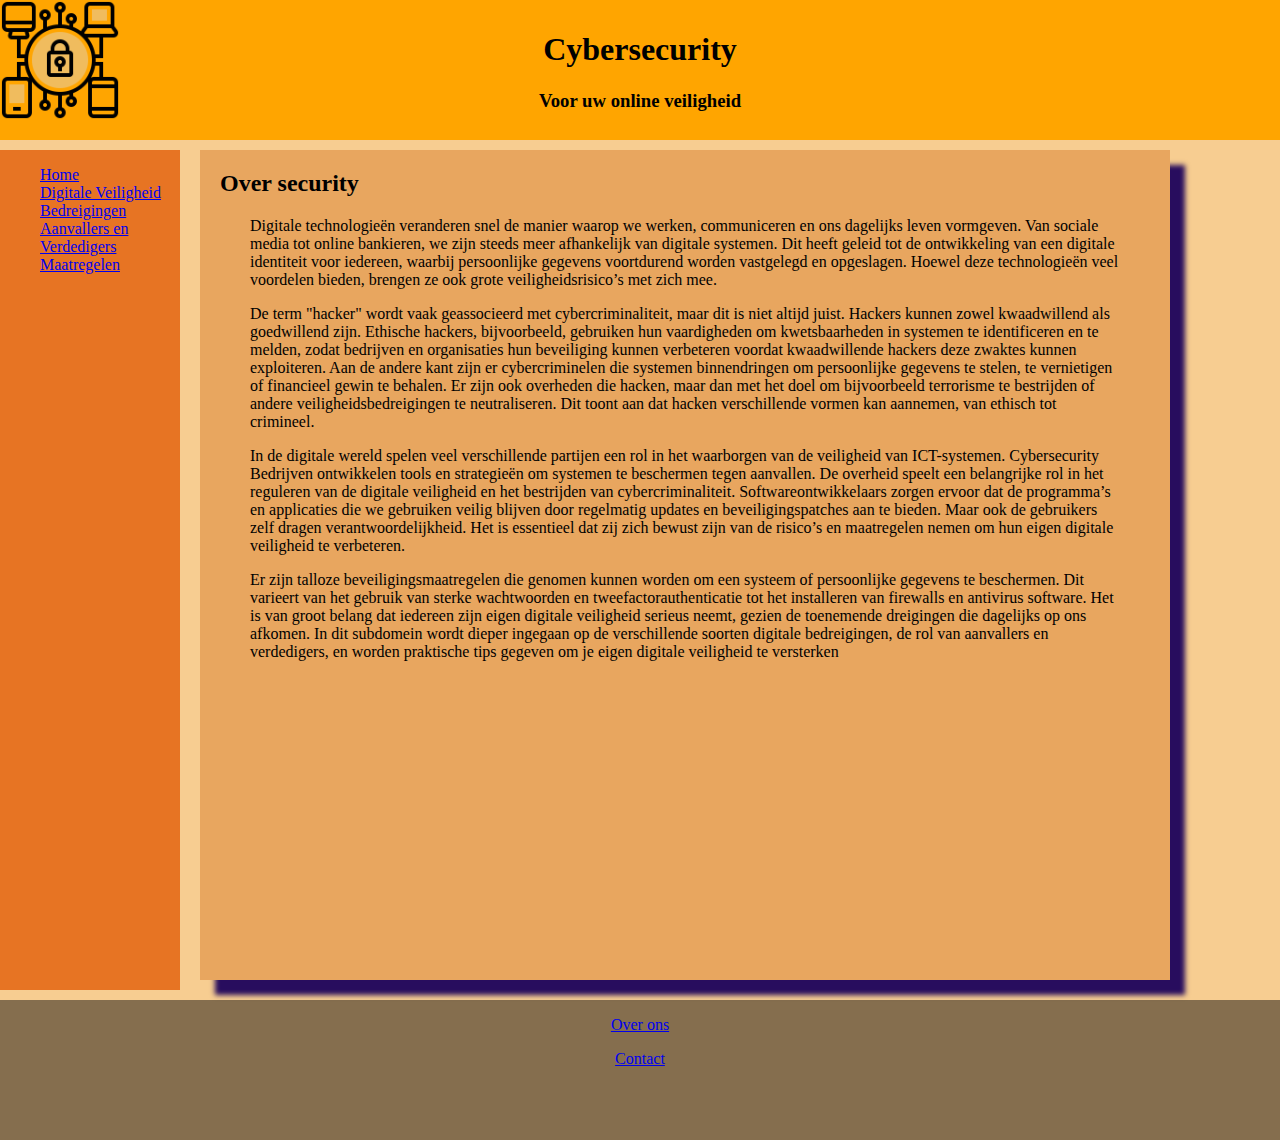
<file: index.html>
<!DOCTYPE html>
<html lang="nl">

<head>
  <meta charset="utf-8">
  <meta name="viewport" content="width=device-width, initial-scale=1">
  <title>Mijn Website</title>
  <link href="style.css" rel="stylesheet" type="text/css" />
</head>

<body>

  <div class="grid-container">
    
    <header class="header">
      <div class="logo"><img src="images/2974493.png" width="120" alt="logo security"/></div>
      <div class="center">
        <div class="titel">
          <h1>Cybersecurity</h1><h3>Voor uw online veiligheid</h3>
        </div>
      </div>
    </header>
    
    
    
    <nav class="nav">
      <ul>
        <li><a href="index.html">Home</a></li>
        <li><a href="subpagina.1.html">Digitale Veiligheid</a></li>
        <li><a href="subpagina.2.html">Bedreigingen</a></li>
        <li><a href="suboagina.3.html">Aanvallers en Verdedigers</a></li>
        <li><a href="subpagina.4.html">Maatregelen</a></li>
      </ul>
    </nav>
    
    
    <main class="main">
      <h2>Over security</h2>
      <p>Digitale technologieën veranderen snel de manier waarop we werken, communiceren en ons dagelijks leven vormgeven. Van sociale media tot online bankieren, we zijn steeds meer afhankelijk van digitale systemen. Dit heeft geleid tot de ontwikkeling van een digitale identiteit voor iedereen, waarbij persoonlijke gegevens voortdurend worden vastgelegd en opgeslagen. Hoewel deze technologieën veel voordelen bieden, brengen ze ook grote veiligheidsrisico’s met zich mee.
         </p>
      <p>De term "hacker" wordt vaak geassocieerd met cybercriminaliteit, maar dit is niet altijd juist. Hackers kunnen zowel kwaadwillend als goedwillend zijn. Ethische hackers, bijvoorbeeld, gebruiken hun vaardigheden om kwetsbaarheden in systemen te identificeren en te melden, zodat bedrijven en organisaties hun beveiliging kunnen verbeteren voordat kwaadwillende hackers deze zwaktes kunnen exploiteren. Aan de andere kant zijn er cybercriminelen die systemen binnendringen om persoonlijke gegevens te stelen, te vernietigen of financieel gewin te behalen. Er zijn ook overheden die hacken, maar dan met het doel om bijvoorbeeld terrorisme te bestrijden of andere veiligheidsbedreigingen te neutraliseren. Dit toont aan dat hacken verschillende vormen kan aannemen, van ethisch tot crimineel.
      </p>
      <p>In de digitale wereld spelen veel verschillende partijen een rol in het waarborgen van de veiligheid van ICT-systemen. Cybersecurity Bedrijven ontwikkelen tools en strategieën om systemen te beschermen tegen aanvallen. De overheid speelt een belangrijke rol in het reguleren van de digitale veiligheid en het bestrijden van cybercriminaliteit. Softwareontwikkelaars zorgen ervoor dat de programma’s en applicaties die we gebruiken veilig blijven door regelmatig updates en beveiligingspatches aan te bieden. Maar ook de gebruikers zelf dragen verantwoordelijkheid. Het is essentieel dat zij zich bewust zijn van de risico’s en maatregelen nemen om hun eigen digitale veiligheid te verbeteren.
      </p>
      <p>Er zijn talloze beveiligingsmaatregelen die genomen kunnen worden om een systeem of persoonlijke gegevens te beschermen. Dit varieert van het gebruik van sterke wachtwoorden en tweefactorauthenticatie tot het installeren van firewalls en antivirus software. Het is van groot belang dat iedereen zijn eigen digitale veiligheid serieus neemt, gezien de toenemende dreigingen die dagelijks op ons afkomen.
        In dit subdomein wordt dieper ingegaan op de verschillende soorten digitale bedreigingen, de rol van aanvallers en verdedigers, en worden praktische tips gegeven om je eigen digitale veiligheid te versterken </p>
     </main> 

    <footer class="footer">
      <p><a href="overons.html">Over ons</a></p>
      <p><a href="contact.html">Contact</a></p>
    </footer>   

    
  </div>


      
      

</body>

</html>
</file>
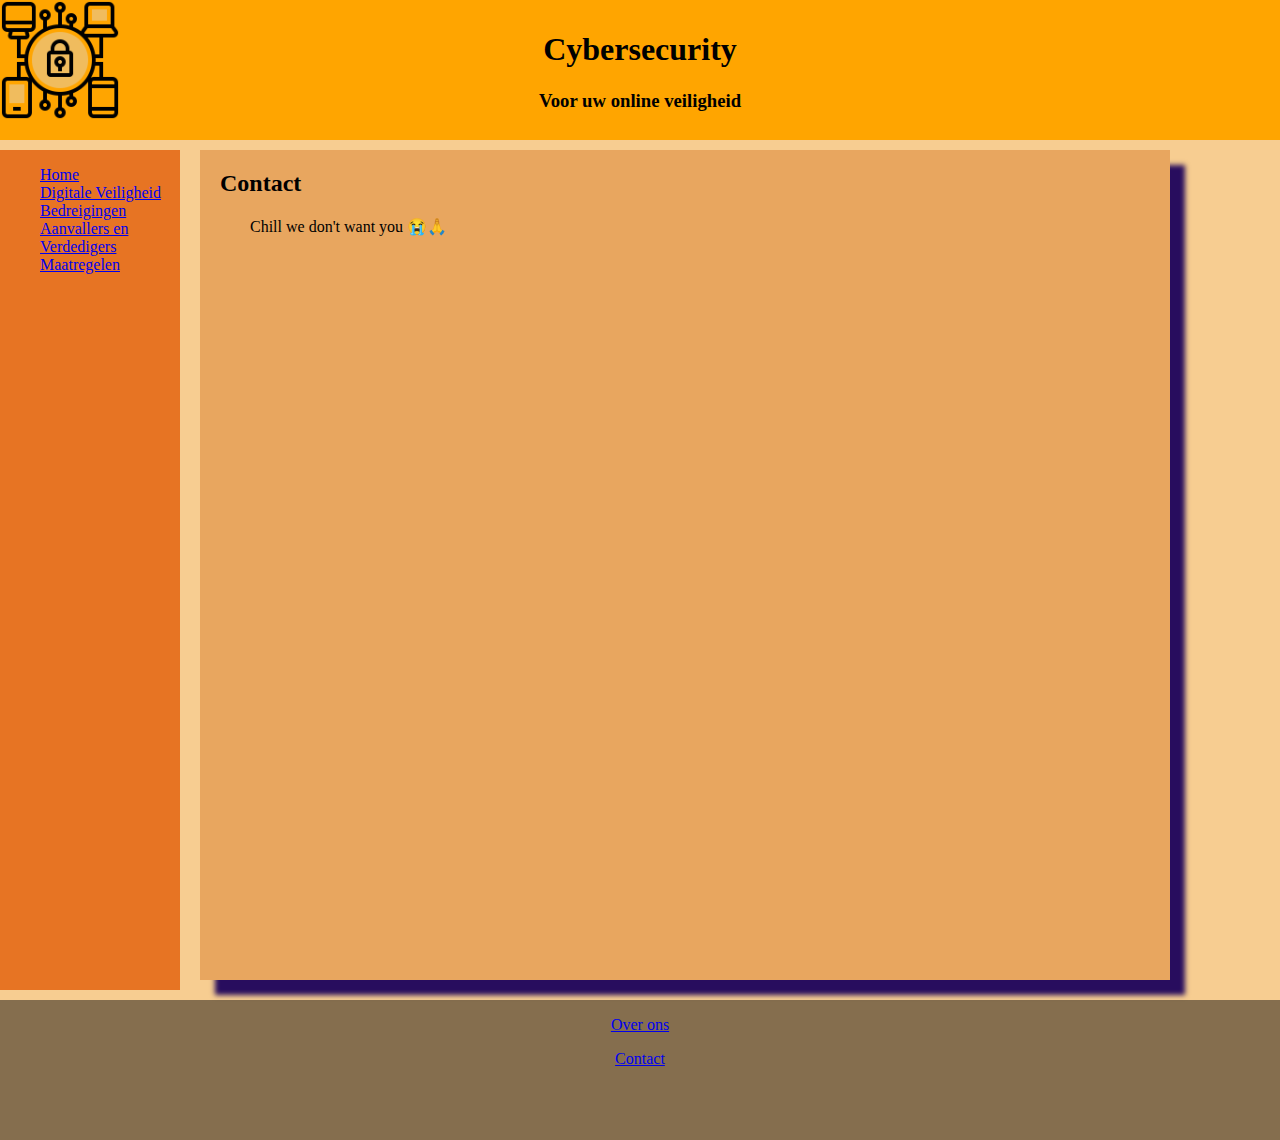
<file: contact.html>
<!DOCTYPE html>
<html lang="nl">

<head>
  <meta charset="utf-8">
  <meta name="viewport" content="width=device-width, initial-scale=1">
  <title>Mijn Website</title>
  <link href="style.css" rel="stylesheet" type="text/css" />
</head>

<body>

  <div class="grid-container">
    <header class="header">
      <div class="logo"><img src="images/2974493.png" width="120" alt="logo security"/></div>
      <div class="center">
        <div class="titel">
          <h1>Cybersecurity</h1><h3>Voor uw online veiligheid</h3>
        </div>
      </div>
    </header>
    
    
    
    
    <nav class="nav">
      <ul>
        <li><a href="index.html">Home</a></li>
        <li><a href="subpagina.1.html">Digitale Veiligheid</a></li>
        <li><a href="subpagina.2.html">Bedreigingen</a></li>
        <li><a href="suboagina.3.html">Aanvallers en Verdedigers</a></li>
        <li><a href="subpagina.4.html">Maatregelen</a></li>
      </ul>
    </nav>
    
    
    <main class="main">
      <h2>Contact</h2>
      <p>Chill we don't want you 😭🙏</p>
     </main> 

    <footer class="footer">
      <p><a href="overons.html">Over ons</a></p>
      <p><a href="contact.html">Contact</a></p>
    </footer>   

    
  </div>


      
      

</body>

</html>
</file>
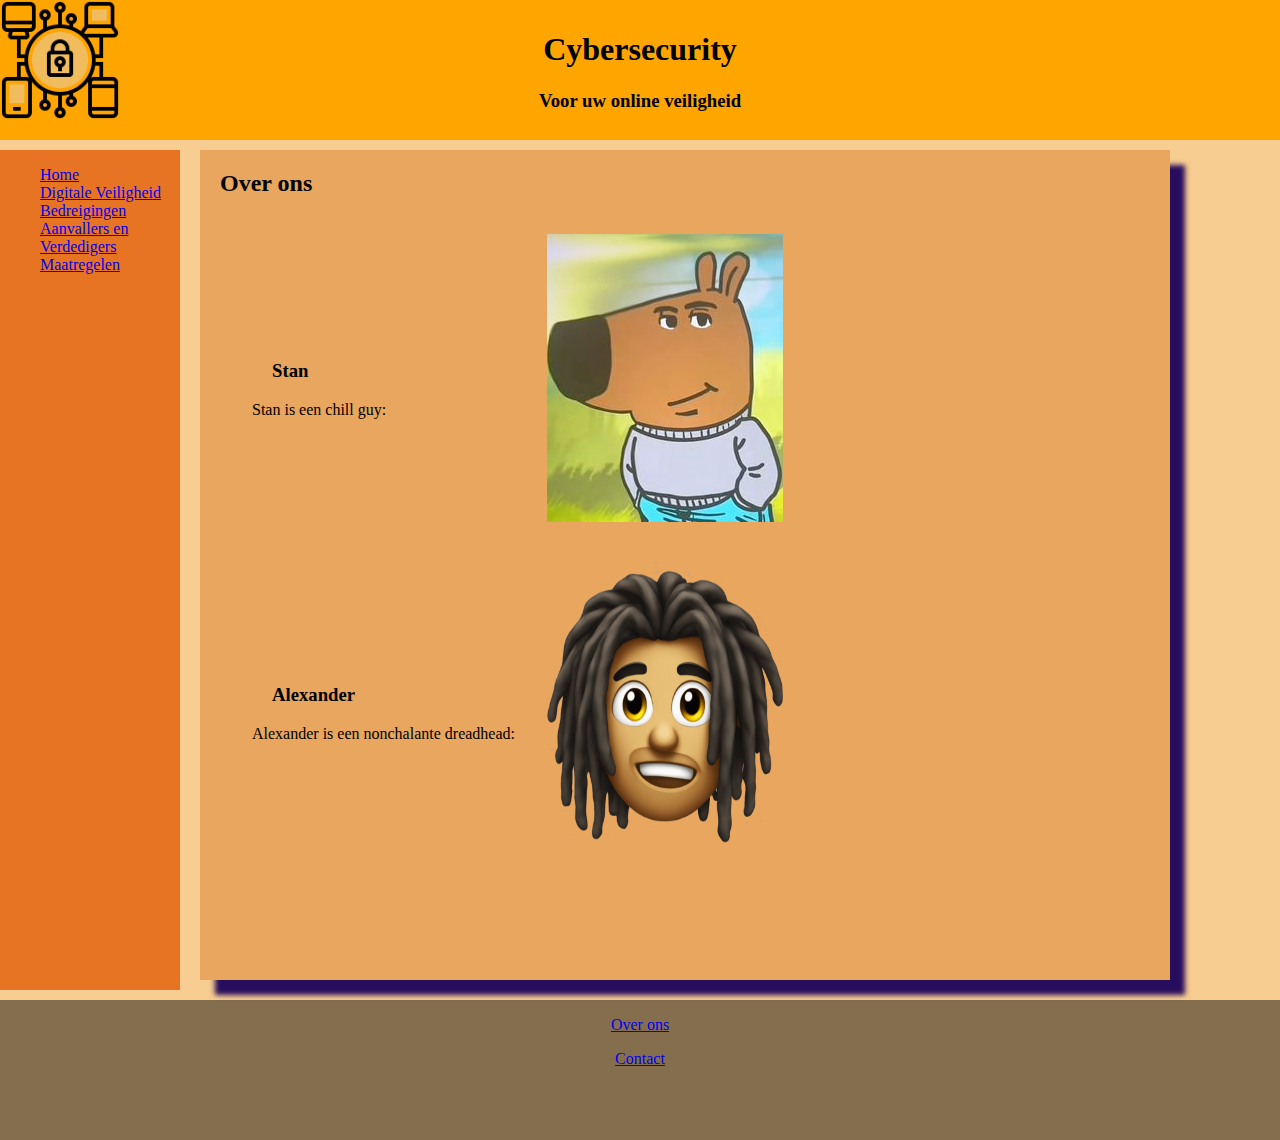
<file: overons.html>
<!DOCTYPE html>
<html lang="nl">

<head>
  <meta charset="utf-8">
  <meta name="viewport" content="width=device-width, initial-scale=1">
  <title>Mijn Website</title>
  <link href="style.css" rel="stylesheet" type="text/css" />
</head>

<body>

  <div class="grid-container">
    <header class="header">
      <div class="logo"><img src="images/2974493.png" width="120" alt="logo security"/></div>
      <div class="center">
        <div class="titel">
          <h1>Cybersecurity</h1><h3>Voor uw online veiligheid</h3>
        </div>
      </div>
    </header>
    
    
    
    <nav class="nav">
      <ul>
        <li><a href="index.html">Home</a></li>
        <li><a href="subpagina.1.html">Digitale Veiligheid</a></li>
        <li><a href="subpagina.2.html">Bedreigingen</a></li>
        <li><a href="suboagina.3.html">Aanvallers en Verdedigers</a></li>
        <li><a href="subpagina.4.html">Maatregelen</a></li>
      </ul>
    </nav>
    
    
    <main class="main">
      <h2>Over ons</h2>

      <table>
        <tbody>
          <tr>
<td><h3>Stan</h3>Stan is een chill guy:</td>
<td><img src="images/chillguystan.jpg" width="236" height="288" alt="realistische foto van Stan"></td>
          </tr>
          <tr>
<td class="multiline text">
  <h3>Alexander</h3>
  Alexander is een nonchalante dreadhead:
</td>

  <td><img src="images/nonchalantdreadhead.png" width="236" height="288" alt="realistische foto van Alexander"></td>
          </tr>
        </tbody>
      </table>
    
    </main> 

    <footer class="footer">
      <p><a href="overons.html">Over ons</a></p>
      <p><a href="contact.html">Contact</a></p>
    </footer>   

    

  </div>


      
      

</body>

</html>
</file>
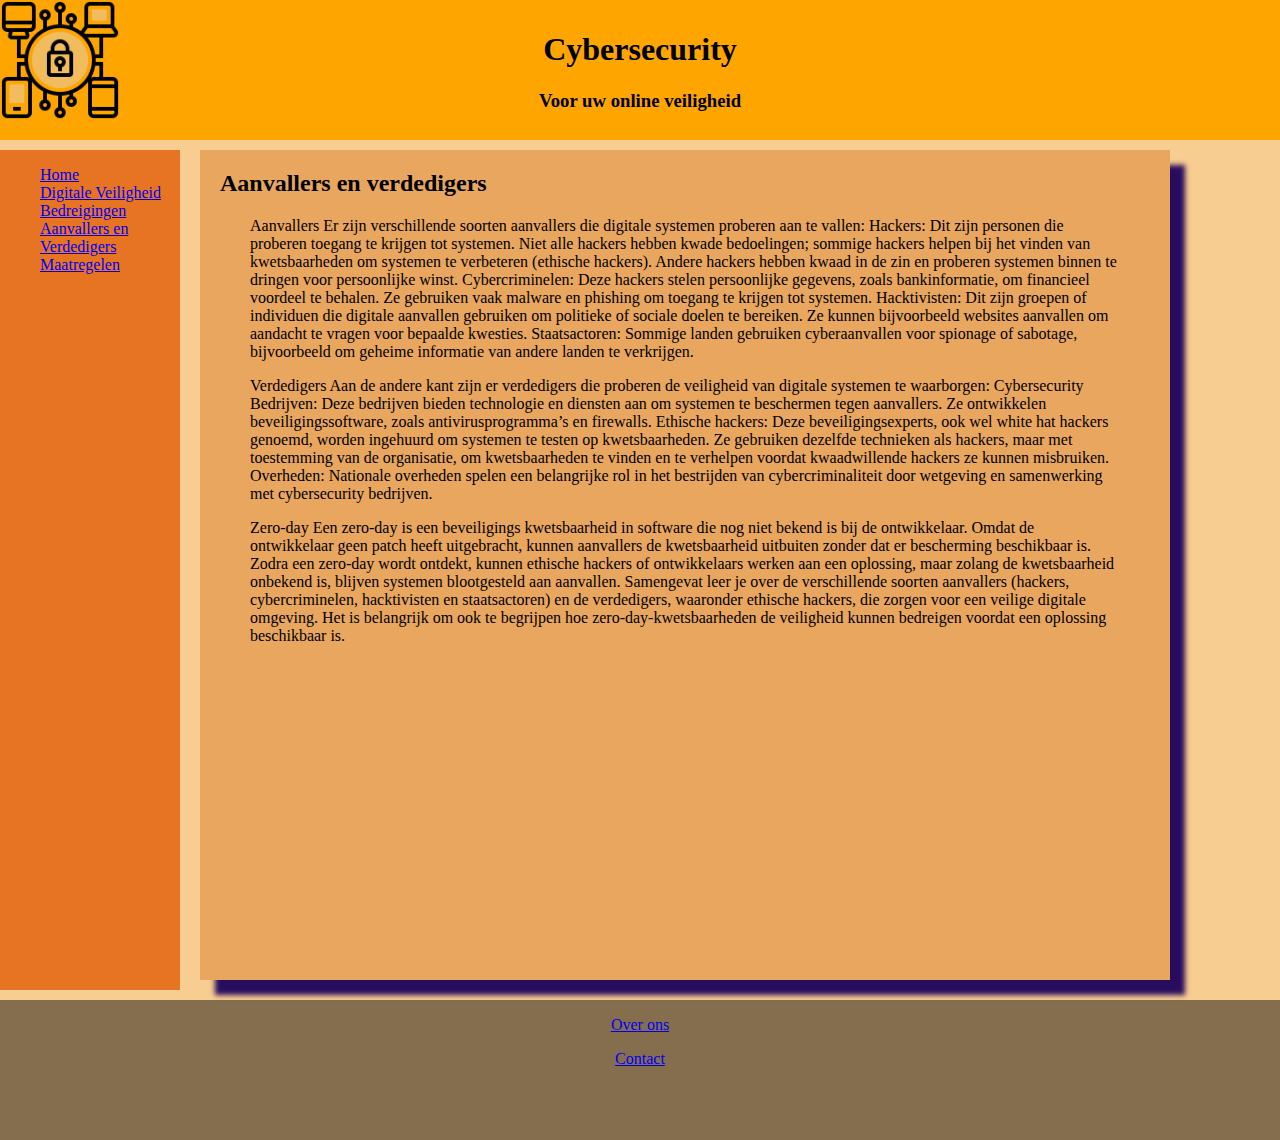
<file: suboagina.3.html>
<!DOCTYPE html>
<html lang="nl">

<head>
  <meta charset="utf-8">
  <meta name="viewport" content="width=device-width, initial-scale=1">
  <title>Mijn Website</title>
  <link href="style.css" rel="stylesheet" type="text/css" />
</head>

<body>

  <div class="grid-container">
    <header class="header">
      <div class="logo"><img src="images/2974493.png" width="120" alt="logo security"/></div>
      <div class="center">
        <div class="titel">
      <h1>Cybersecurity</h1>
      <h3>Voor uw online veiligheid </h3>
    </header>
    
    
    
    <nav class="nav">
      <ul>
        <li><a href="index.html">Home</a></li>
        <li><a href="subpagina.1.html">Digitale Veiligheid</a></li>
        <li><a href="subpagina.2.html">Bedreigingen</a></li>
        <li><a href="suboagina.3.html">Aanvallers en Verdedigers</a></li>
        <li><a href="subpagina.4.html">Maatregelen</a></li>
      </ul>
    </nav>
    
    
    <main class="main">
      <h2>Aanvallers en verdedigers</h2>
      <p>Aanvallers
        Er zijn verschillende soorten aanvallers die digitale systemen proberen aan te vallen:
        Hackers: Dit zijn personen die proberen toegang te krijgen tot systemen. Niet alle hackers hebben kwade bedoelingen; sommige hackers helpen bij het vinden van kwetsbaarheden om systemen te verbeteren (ethische hackers). Andere hackers hebben kwaad in de zin en proberen systemen binnen te dringen voor persoonlijke winst.
        Cybercriminelen: Deze hackers stelen persoonlijke gegevens, zoals bankinformatie, om financieel voordeel te behalen. Ze gebruiken vaak malware en phishing om toegang te krijgen tot systemen.
        Hacktivisten: Dit zijn groepen of individuen die digitale aanvallen gebruiken om politieke of sociale doelen te bereiken. Ze kunnen bijvoorbeeld websites aanvallen om aandacht te vragen voor bepaalde kwesties.
        Staatsactoren: Sommige landen gebruiken cyberaanvallen voor spionage of sabotage, bijvoorbeeld om geheime informatie van andere landen te verkrijgen.
         </p>
      <p>Verdedigers
        Aan de andere kant zijn er verdedigers die proberen de veiligheid van digitale systemen te waarborgen:
        Cybersecurity Bedrijven: Deze bedrijven bieden technologie en diensten aan om systemen te beschermen tegen aanvallers. Ze ontwikkelen beveiligingssoftware, zoals antivirusprogramma’s en firewalls.
        Ethische hackers: Deze beveiligingsexperts, ook wel white hat hackers genoemd, worden ingehuurd om systemen te testen op kwetsbaarheden. Ze gebruiken dezelfde technieken als hackers, maar met toestemming van de organisatie, om kwetsbaarheden te vinden en te verhelpen voordat kwaadwillende hackers ze kunnen misbruiken.
        Overheden: Nationale overheden spelen een belangrijke rol in het bestrijden van cybercriminaliteit door wetgeving en samenwerking met cybersecurity bedrijven.
         </p>
      <p>Zero-day
        Een zero-day is een beveiligings kwetsbaarheid in software die nog niet bekend is bij de ontwikkelaar. Omdat de ontwikkelaar geen patch heeft uitgebracht, kunnen aanvallers de kwetsbaarheid uitbuiten zonder dat er bescherming beschikbaar is. Zodra een zero-day wordt ontdekt, kunnen ethische hackers of ontwikkelaars werken aan een oplossing, maar zolang de kwetsbaarheid onbekend is, blijven systemen blootgesteld aan aanvallen.
        Samengevat leer je over de verschillende soorten aanvallers (hackers, cybercriminelen, hacktivisten en staatsactoren) en de verdedigers, waaronder ethische hackers, die zorgen voor een veilige digitale omgeving. Het is belangrijk om ook te begrijpen hoe zero-day-kwetsbaarheden de veiligheid kunnen bedreigen voordat een oplossing beschikbaar is.
      </p>
     </main> 

    <footer class="footer">
      <p><a href="overons.html">Over ons</a></p>
      <p><a href="contact.html">Contact</a></p>
    </footer>   

   
  </div>


      
      

</body>

</html>
</file>
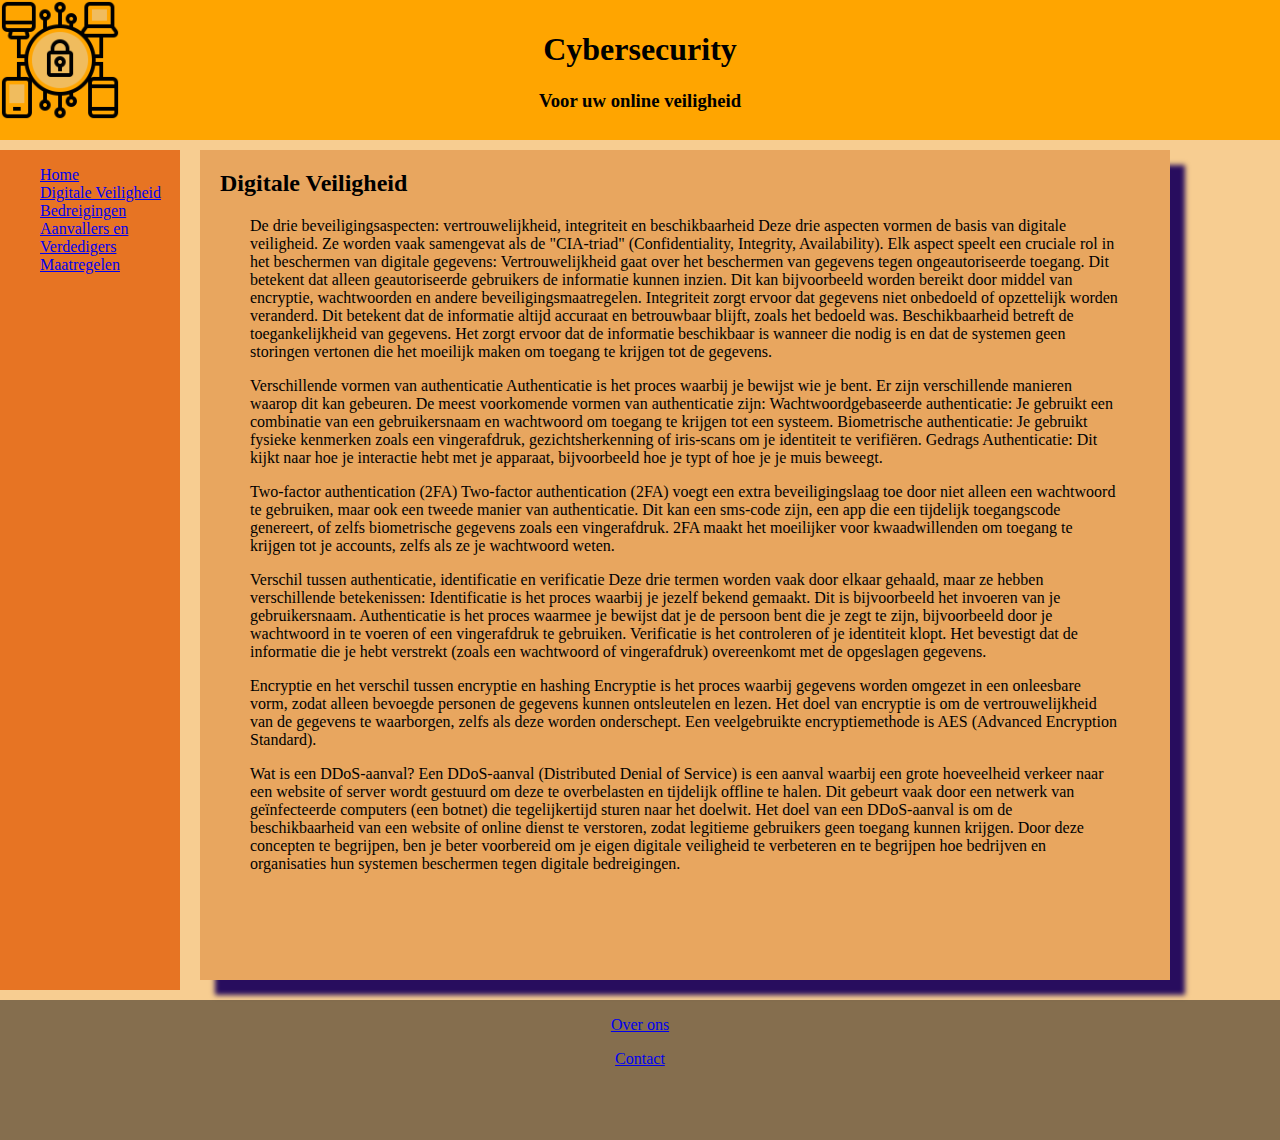
<file: subpagina.1.html>
<!DOCTYPE html>
<html lang="nl">

<head>
  <meta charset="utf-8">
  <meta name="viewport" content="width=device-width, initial-scale=1">
  <title>Mijn Website</title>
  <link href="style.css" rel="stylesheet" type="text/css" />
</head>

<body>

  <div class="grid-container">
    <header class="header">
      <div class="logo"><img src="images/2974493.png" width="120" alt="logo security"/></div>
      <div class="center">
        <div class="titel">
          <h1>Cybersecurity</h1><h3>Voor uw online veiligheid</h3>
        </div>
      </div>
    </header>
    
    
    
    
    <nav class="nav">
      <ul>
        <li><a href="index.html">Home</a></li>
        <li><a href="subpagina.1.html">Digitale Veiligheid</a></li>
        <li><a href="subpagina.2.html">Bedreigingen</a></li>
        <li><a href="suboagina.3.html">Aanvallers en Verdedigers</a></li>
        <li><a href="subpagina.4.html">Maatregelen</a></li>
      </ul>
    </nav>
    
    
    <main class="main">
      <h2>Digitale Veiligheid</h2>
      <p> De drie beveiligingsaspecten: vertrouwelijkheid, integriteit en beschikbaarheid
        Deze drie aspecten vormen de basis van digitale veiligheid. Ze worden vaak samengevat als de "CIA-triad" (Confidentiality, Integrity, Availability). Elk aspect speelt een cruciale rol in het beschermen van digitale gegevens:
        Vertrouwelijkheid gaat over het beschermen van gegevens tegen ongeautoriseerde toegang. Dit betekent dat alleen geautoriseerde gebruikers de informatie kunnen inzien. Dit kan bijvoorbeeld worden bereikt door middel van encryptie, wachtwoorden en andere beveiligingsmaatregelen.
        Integriteit zorgt ervoor dat gegevens niet onbedoeld of opzettelijk worden veranderd. Dit betekent dat de informatie altijd accuraat en betrouwbaar blijft, zoals het bedoeld was.
        Beschikbaarheid betreft de toegankelijkheid van gegevens. Het zorgt ervoor dat de informatie beschikbaar is wanneer die nodig is en dat de systemen geen storingen vertonen die het moeilijk maken om toegang te krijgen tot de gegevens.
        </p>
      <p> Verschillende vormen van authenticatie
        Authenticatie is het proces waarbij je bewijst wie je bent. Er zijn verschillende manieren waarop dit kan gebeuren. De meest voorkomende vormen van authenticatie zijn:
        Wachtwoordgebaseerde authenticatie: Je gebruikt een combinatie van een gebruikersnaam en wachtwoord om toegang te krijgen tot een systeem.
        Biometrische authenticatie: Je gebruikt fysieke kenmerken zoals een vingerafdruk, gezichtsherkenning of iris-scans om je identiteit te verifiëren.
        Gedrags Authenticatie: Dit kijkt naar hoe je interactie hebt met je apparaat, bijvoorbeeld hoe je typt of hoe je je muis beweegt.
         </p>
      <p>Two-factor authentication (2FA)
        Two-factor authentication (2FA) voegt een extra beveiligingslaag toe door niet alleen een wachtwoord te gebruiken, maar ook een tweede manier van authenticatie. Dit kan een sms-code zijn, een app die een tijdelijk toegangscode genereert, of zelfs biometrische gegevens zoals een vingerafdruk. 2FA maakt het moeilijker voor kwaadwillenden om toegang te krijgen tot je accounts, zelfs als ze je wachtwoord weten.
         </p>
      <p>Verschil tussen authenticatie, identificatie en verificatie
        Deze drie termen worden vaak door elkaar gehaald, maar ze hebben verschillende betekenissen:
        Identificatie is het proces waarbij je jezelf bekend gemaakt. Dit is bijvoorbeeld het invoeren van je gebruikersnaam.
        Authenticatie is het proces waarmee je bewijst dat je de persoon bent die je zegt te zijn, bijvoorbeeld door je wachtwoord in te voeren of een vingerafdruk te gebruiken.
        Verificatie is het controleren of je identiteit klopt. Het bevestigt dat de informatie die je hebt verstrekt (zoals een wachtwoord of vingerafdruk) overeenkomt met de opgeslagen gegevens.
         </p>
      <p> Encryptie en het verschil tussen encryptie en hashing
        Encryptie is het proces waarbij gegevens worden omgezet in een onleesbare vorm, zodat alleen bevoegde personen de gegevens kunnen ontsleutelen en lezen. Het doel van encryptie is om de vertrouwelijkheid van de gegevens te waarborgen, zelfs als deze worden onderschept. Een veelgebruikte encryptiemethode is AES (Advanced Encryption Standard).
         </p>
      <p>Wat is een DDoS-aanval?
        Een DDoS-aanval (Distributed Denial of Service) is een aanval waarbij een grote hoeveelheid verkeer naar een website of server wordt gestuurd om deze te overbelasten en tijdelijk offline te halen. Dit gebeurt vaak door een netwerk van geïnfecteerde computers (een botnet) die tegelijkertijd sturen naar het doelwit. Het doel van een DDoS-aanval is om de beschikbaarheid van een website of online dienst te verstoren, zodat legitieme gebruikers geen toegang kunnen krijgen.
        Door deze concepten te begrijpen, ben je beter voorbereid om je eigen digitale veiligheid te verbeteren en te begrijpen hoe bedrijven en organisaties hun systemen beschermen tegen digitale bedreigingen.
         </p>
     </main> 

    <footer class="footer">
      <p><a href="overons.html">Over ons</a></p>
      <p><a href="contact.html">Contact</a></p>
    </footer>   

    

  </div>


      
      

</body>

</html>
</file>
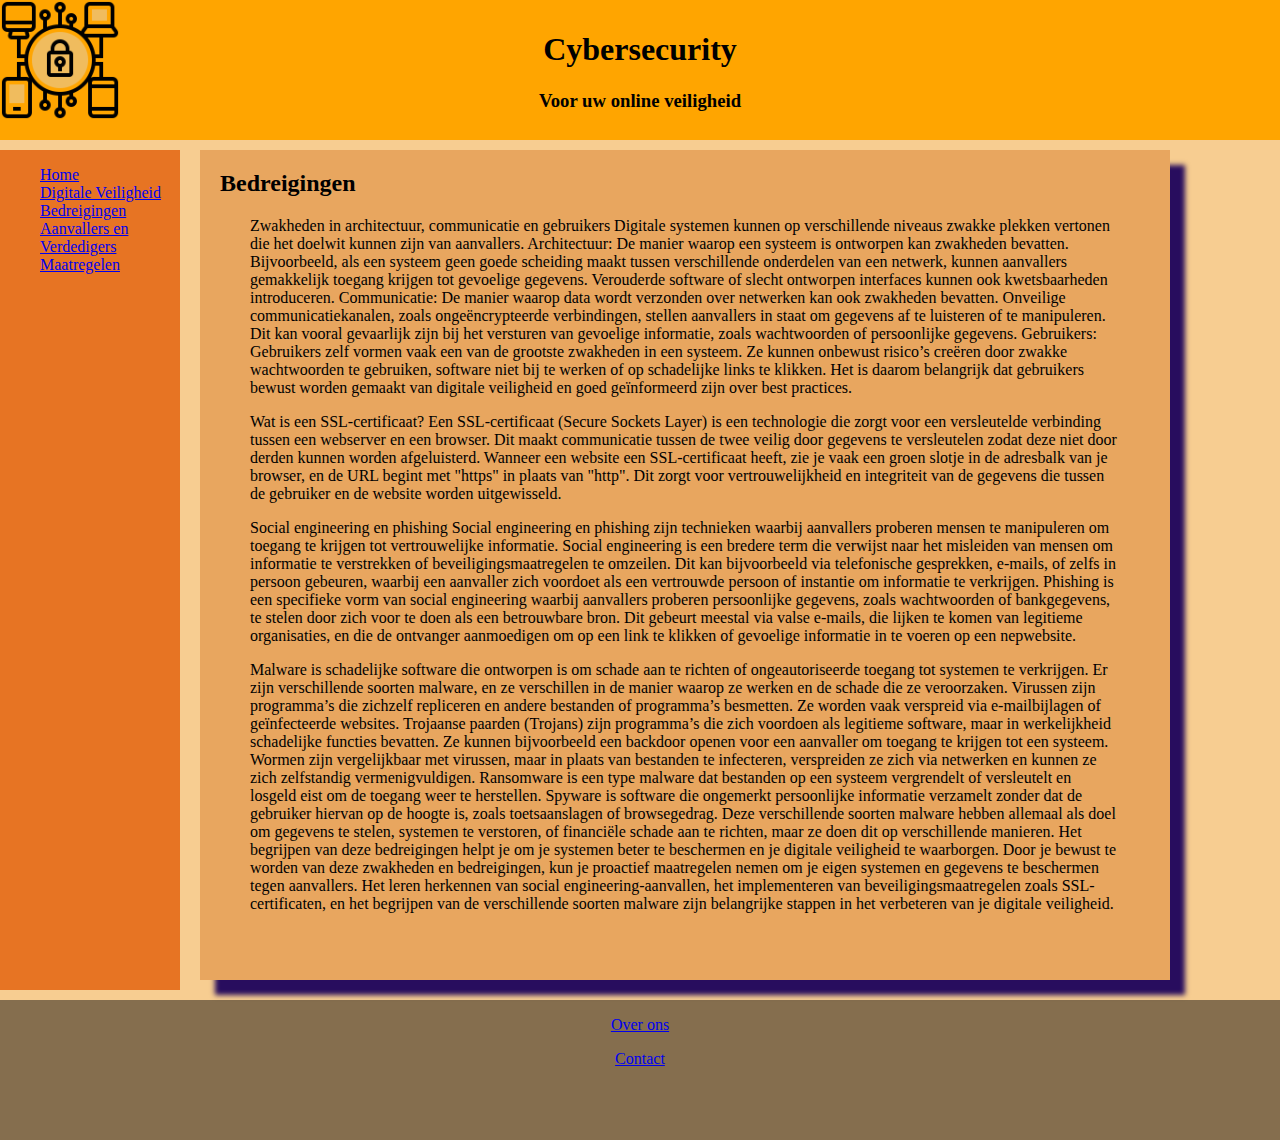
<file: subpagina.2.html>
<!DOCTYPE html>
<html lang="nl">

<head>
  <meta charset="utf-8">
  <meta name="viewport" content="width=device-width, initial-scale=1">
  <title>Mijn Website</title>
  <link href="style.css" rel="stylesheet" type="text/css" />
</head>

<body>

  <div class="grid-container">
    <header class="header">
      <div class="logo"><img src="images/2974493.png" width="120" alt="logo security"/></div>
      <div class="center">
        <div class="titel">
          <h1>Cybersecurity</h1><h3>Voor uw online veiligheid</h3>
        </div>
      </div>
    </header>
    
    
    
    
    <nav class="nav">
      <ul>
        <li><a href="index.html">Home</a></li>
        <li><a href="subpagina.1.html">Digitale Veiligheid</a></li>
        <li><a href="subpagina.2.html">Bedreigingen</a></li>
        <li><a href="suboagina.3.html">Aanvallers en Verdedigers</a></li>
        <li><a href="subpagina.4.html">Maatregelen</a></li>
      </ul>
    </nav>
    
    
    <main class="main">
      <h2>Bedreigingen</h2>
      <p>Zwakheden in architectuur, communicatie en gebruikers
        Digitale systemen kunnen op verschillende niveaus zwakke plekken vertonen die het doelwit kunnen zijn van aanvallers.
        Architectuur: De manier waarop een systeem is ontworpen kan zwakheden bevatten. Bijvoorbeeld, als een systeem geen goede scheiding maakt tussen verschillende onderdelen van een netwerk, kunnen aanvallers gemakkelijk toegang krijgen tot gevoelige gegevens. Verouderde software of slecht ontworpen interfaces kunnen ook kwetsbaarheden introduceren.
        Communicatie: De manier waarop data wordt verzonden over netwerken kan ook zwakheden bevatten. Onveilige communicatiekanalen, zoals ongeëncrypteerde verbindingen, stellen aanvallers in staat om gegevens af te luisteren of te manipuleren. Dit kan vooral gevaarlijk zijn bij het versturen van gevoelige informatie, zoals wachtwoorden of persoonlijke gegevens.
        Gebruikers: Gebruikers zelf vormen vaak een van de grootste zwakheden in een systeem. Ze kunnen onbewust risico’s creëren door zwakke wachtwoorden te gebruiken, software niet bij te werken of op schadelijke links te klikken. Het is daarom belangrijk dat gebruikers bewust worden gemaakt van digitale veiligheid en goed geïnformeerd zijn over best practices.
        </p>
      <P>Wat is een SSL-certificaat?
        Een SSL-certificaat (Secure Sockets Layer) is een technologie die zorgt voor een versleutelde verbinding tussen een webserver en een browser. Dit maakt communicatie tussen de twee veilig door gegevens te versleutelen zodat deze niet door derden kunnen worden afgeluisterd. Wanneer een website een SSL-certificaat heeft, zie je vaak een groen slotje in de adresbalk van je browser, en de URL begint met "https" in plaats van "http". Dit zorgt voor vertrouwelijkheid en integriteit van de gegevens die tussen de gebruiker en de website worden uitgewisseld.
         </P>
      <p>Social engineering en phishing
        Social engineering en phishing zijn technieken waarbij aanvallers proberen mensen te manipuleren om toegang te krijgen tot vertrouwelijke informatie.
        Social engineering is een bredere term die verwijst naar het misleiden van mensen om informatie te verstrekken of beveiligingsmaatregelen te omzeilen. Dit kan bijvoorbeeld via telefonische gesprekken, e-mails, of zelfs in persoon gebeuren, waarbij een aanvaller zich voordoet als een vertrouwde persoon of instantie om informatie te verkrijgen.
        Phishing is een specifieke vorm van social engineering waarbij aanvallers proberen persoonlijke gegevens, zoals wachtwoorden of bankgegevens, te stelen door zich voor te doen als een betrouwbare bron. Dit gebeurt meestal via valse e-mails, die lijken te komen van legitieme organisaties, en die de ontvanger aanmoedigen om op een link te klikken of gevoelige informatie in te voeren op een nepwebsite.
         </p>
      <P>Malware is schadelijke software die ontworpen is om schade aan te richten of ongeautoriseerde toegang tot systemen te verkrijgen. Er zijn verschillende soorten malware, en ze verschillen in de manier waarop ze werken en de schade die ze veroorzaken.
        Virussen zijn programma’s die zichzelf repliceren en andere bestanden of programma’s besmetten. Ze worden vaak verspreid via e-mailbijlagen of geïnfecteerde websites.
        Trojaanse paarden (Trojans) zijn programma’s die zich voordoen als legitieme software, maar in werkelijkheid schadelijke functies bevatten. Ze kunnen bijvoorbeeld een backdoor openen voor een aanvaller om toegang te krijgen tot een systeem.
        Wormen zijn vergelijkbaar met virussen, maar in plaats van bestanden te infecteren, verspreiden ze zich via netwerken en kunnen ze zich zelfstandig vermenigvuldigen.
        Ransomware is een type malware dat bestanden op een systeem vergrendelt of versleutelt en losgeld eist om de toegang weer te herstellen.
        Spyware is software die ongemerkt persoonlijke informatie verzamelt zonder dat de gebruiker hiervan op de hoogte is, zoals toetsaanslagen of browsegedrag.
        Deze verschillende soorten malware hebben allemaal als doel om gegevens te stelen, systemen te verstoren, of financiële schade aan te richten, maar ze doen dit op verschillende manieren. Het begrijpen van deze bedreigingen helpt je om je systemen beter te beschermen en je digitale veiligheid te waarborgen.
        Door je bewust te worden van deze zwakheden en bedreigingen, kun je proactief maatregelen nemen om je eigen systemen en gegevens te beschermen tegen aanvallers. Het leren herkennen van social engineering-aanvallen, het implementeren van beveiligingsmaatregelen zoals SSL-certificaten, en het begrijpen van de verschillende soorten malware zijn belangrijke stappen in het verbeteren van je digitale veiligheid.
         </P>  
     </main> 

    <footer class="footer">
      <p><a href="overons.html">Over ons</a></p>
      <p><a href="contact.html">Contact</a></p>
    </footer>   

    
  </div>


      
      

</body>

</html>
</file>
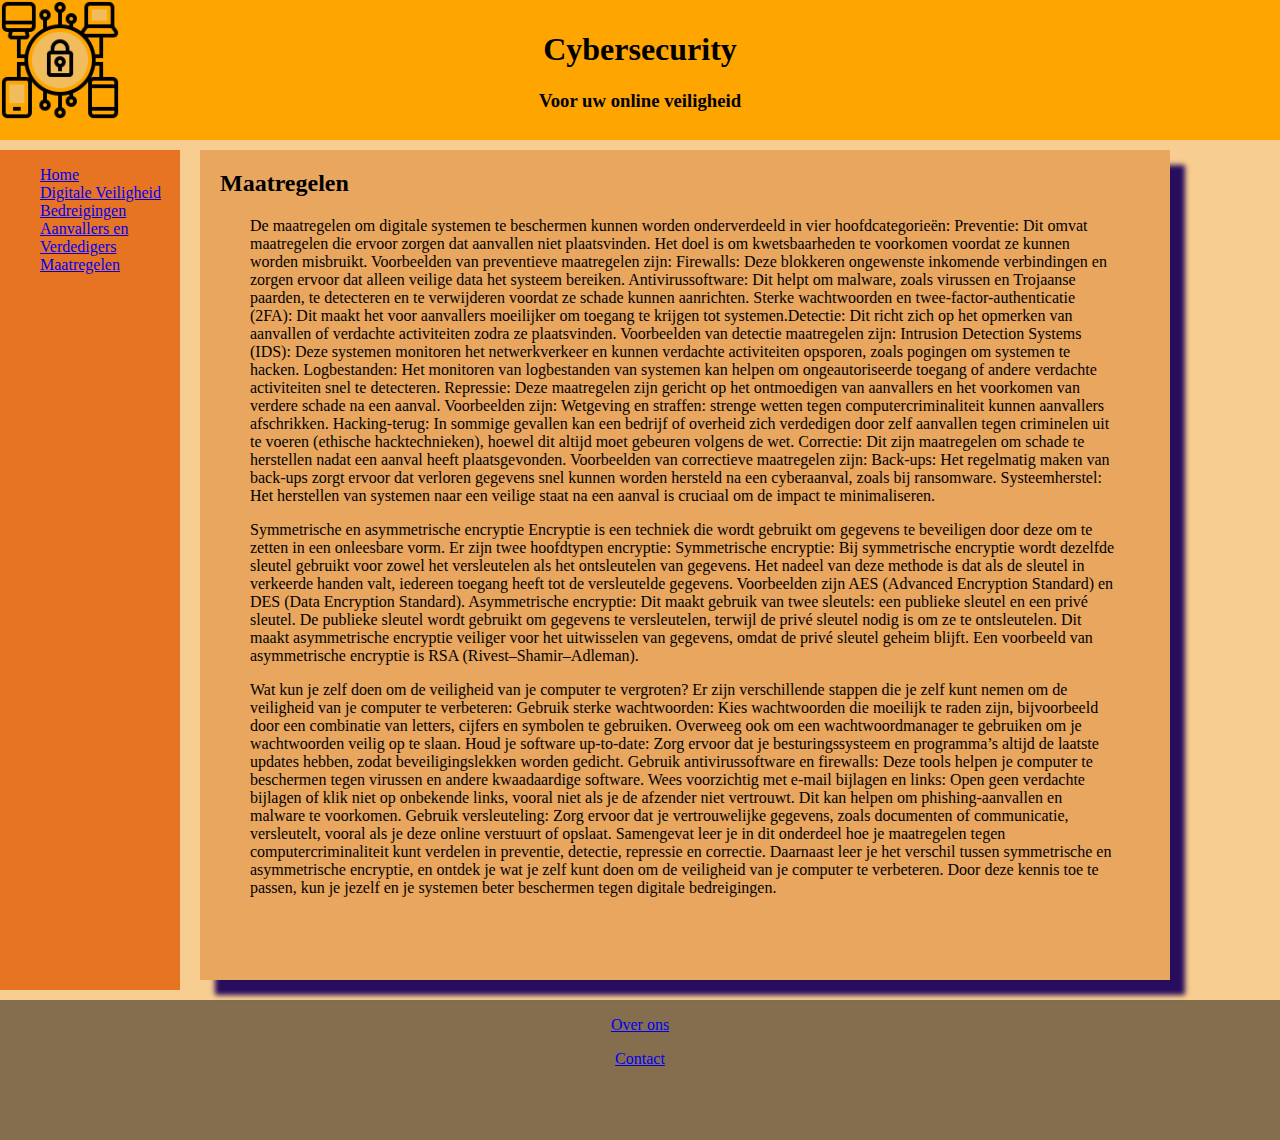
<file: subpagina.4.html>
<!DOCTYPE html>
<html lang="nl">

<head>
  <meta charset="utf-8">
  <meta name="viewport" content="width=device-width, initial-scale=1">
  <title>Mijn Website</title>
  <link href="style.css" rel="stylesheet" type="text/css" />
</head>

<body>

  <div class="grid-container">
    <header class="header">
      <div class="logo"><img src="images/2974493.png" width="120" alt="logo security"/></div>
      <div class="center">
        <div class="titel">
          <h1>Cybersecurity</h1><h3>Voor uw online veiligheid</h3>
        </div>
      </div>
    </header>
    
    
    
    
    <nav class="nav">
      <ul>
        <li><a href="index.html">Home</a></li>
        <li><a href="subpagina.1.html">Digitale Veiligheid</a></li>
        <li><a href="subpagina.2.html">Bedreigingen</a></li>
        <li><a href="suboagina.3.html">Aanvallers en Verdedigers</a></li>
        <li><a href="subpagina.4.html">Maatregelen</a></li>
      </ul>
    </nav>
    
    
    <main class="main">
      <h2>Maatregelen</h2>
      <p> De maatregelen om digitale systemen te beschermen kunnen worden onderverdeeld in vier hoofdcategorieën:
        Preventie: Dit omvat maatregelen die ervoor zorgen dat aanvallen niet plaatsvinden. Het doel is om kwetsbaarheden te voorkomen voordat ze kunnen worden misbruikt. Voorbeelden van preventieve maatregelen zijn:
        Firewalls: Deze blokkeren ongewenste inkomende verbindingen en zorgen ervoor dat alleen veilige data het systeem bereiken.
        Antivirussoftware: Dit helpt om malware, zoals virussen en Trojaanse paarden, te detecteren en te verwijderen voordat ze schade kunnen aanrichten.
        Sterke wachtwoorden en twee-factor-authenticatie (2FA): Dit maakt het voor aanvallers moeilijker om toegang te krijgen tot systemen.Detectie: Dit richt zich op het opmerken van aanvallen of verdachte activiteiten zodra ze plaatsvinden. Voorbeelden van detectie maatregelen zijn:
        Intrusion Detection Systems (IDS): Deze systemen monitoren het netwerkverkeer en kunnen verdachte activiteiten opsporen, zoals pogingen om systemen te hacken.
        Logbestanden: Het monitoren van logbestanden van systemen kan helpen om ongeautoriseerde toegang of andere verdachte activiteiten snel te detecteren.
        Repressie: Deze maatregelen zijn gericht op het ontmoedigen van aanvallers en het voorkomen van verdere schade na een aanval. Voorbeelden zijn:
        Wetgeving en straffen: strenge wetten tegen computercriminaliteit kunnen aanvallers afschrikken.
        Hacking-terug: In sommige gevallen kan een bedrijf of overheid zich verdedigen door zelf aanvallen tegen criminelen uit te voeren (ethische hacktechnieken), hoewel dit altijd moet gebeuren volgens de wet.
        Correctie: Dit zijn maatregelen om schade te herstellen nadat een aanval heeft plaatsgevonden. Voorbeelden van correctieve maatregelen zijn:
        Back-ups: Het regelmatig maken van back-ups zorgt ervoor dat verloren gegevens snel kunnen worden hersteld na een cyberaanval, zoals bij ransomware.
        Systeemherstel: Het herstellen van systemen naar een veilige staat na een aanval is cruciaal om de impact te minimaliseren.
        
      </p>
      <p>Symmetrische en asymmetrische encryptie
        Encryptie is een techniek die wordt gebruikt om gegevens te beveiligen door deze om te zetten in een onleesbare vorm. Er zijn twee hoofdtypen encryptie:
        Symmetrische encryptie: Bij symmetrische encryptie wordt dezelfde sleutel gebruikt voor zowel het versleutelen als het ontsleutelen van gegevens. Het nadeel van deze methode is dat als de sleutel in verkeerde handen valt, iedereen toegang heeft tot de versleutelde gegevens. Voorbeelden zijn AES (Advanced Encryption Standard) en DES (Data Encryption Standard).
        Asymmetrische encryptie: Dit maakt gebruik van twee sleutels: een publieke sleutel en een privé sleutel. De publieke sleutel wordt gebruikt om gegevens te versleutelen, terwijl de privé sleutel nodig is om ze te ontsleutelen. Dit maakt asymmetrische encryptie veiliger voor het uitwisselen van gegevens, omdat de privé sleutel geheim blijft. Een voorbeeld van asymmetrische encryptie is RSA (Rivest–Shamir–Adleman).
         </p>
      <p>Wat kun je zelf doen om de veiligheid van je computer te vergroten?
        Er zijn verschillende stappen die je zelf kunt nemen om de veiligheid van je computer te verbeteren:
        Gebruik sterke wachtwoorden: Kies wachtwoorden die moeilijk te raden zijn, bijvoorbeeld door een combinatie van letters, cijfers en symbolen te gebruiken. Overweeg ook om een wachtwoordmanager te gebruiken om je wachtwoorden veilig op te slaan.
        Houd je software up-to-date: Zorg ervoor dat je besturingssysteem en programma’s altijd de laatste updates hebben, zodat beveiligingslekken worden gedicht.
        Gebruik antivirussoftware en firewalls: Deze tools helpen je computer te beschermen tegen virussen en andere kwaadaardige software.
        Wees voorzichtig met e-mail bijlagen en links: Open geen verdachte bijlagen of klik niet op onbekende links, vooral niet als je de afzender niet vertrouwt. Dit kan helpen om phishing-aanvallen en malware te voorkomen.
        Gebruik versleuteling: Zorg ervoor dat je vertrouwelijke gegevens, zoals documenten of communicatie, versleutelt, vooral als je deze online verstuurt of opslaat.
        Samengevat leer je in dit onderdeel hoe je maatregelen tegen computercriminaliteit kunt verdelen in preventie, detectie, repressie en correctie. Daarnaast leer je het verschil tussen symmetrische en asymmetrische encryptie, en ontdek je wat je zelf kunt doen om de veiligheid van je computer te verbeteren. Door deze kennis toe te passen, kun je jezelf en je systemen beter beschermen tegen digitale bedreigingen.
         </p>
      <p> </p>
     </main> 

    <footer class="footer">
      <p><a href="overons.html">Over ons</a></p>
      <p><a href="contact.html">Contact</a></p>
    </footer>   

    

  </div>


      
      

</body>

</html>
</file>
<file: style.css>
.grid-container {
    display: grid;
    grid-template-areas:
    'header header'
    'nav main'
    'footer footer';
    grid-template-columns: 180px auto;
    grid-template-rows: 140px 850px 150px;
    height: 100vh;
}

.header {
    grid-area: header;
    background-color: orange; 
    position:relative;
    width: 100%;

}

.logo{
    position: absolute;
    top: 0;
    left:0;
}

.center{
    display:flex;
    justify-content: center;
    align-items: center;
    height: 100%;
    width: 100%;
    text-align:center;
}

.titel{
    display: inline-block;
}



.nav {
    grid-area: nav;
    margin-top:10px;
    font-size:medium;
    text-align: left;
    background-color: hsl(25, 80%, 52%);
    
}

.nav ul {
    list-style-type: none;
    padding: 0px;
    padding-left: 40px;
    color:black;
}

.footer {
    grid-area: footer;
    background-color: #00000076;
    color: white;
    margin-top: 10px;
}

.main {
    grid-area: main;
    font-size:medium;
    background-color: #e8a65f;
    margin: 10px 30px 10px 20px;
    box-shadow: 15px 15px 5px rgb(40, 13, 94);
    margin-right: 10%;
    justify-content: center;
    align-items: center;
    
}

.main h2 {
    padding-left: 20px;
    

}

.main p {
    padding-left: 50px;
    padding-right: 50px;
}

body{
    background-color:rgba(243, 182, 96, 0.692);
    width:100%;
    margin: 0px;
}


.footer p{
    text-align: center;
    color: white;
    text-decoration: none;
}

.main h3{
    padding-left: 20px;
}

.main table{
    padding-left: 35px; 
}

table td{
  padding:15px;
}
</file>
